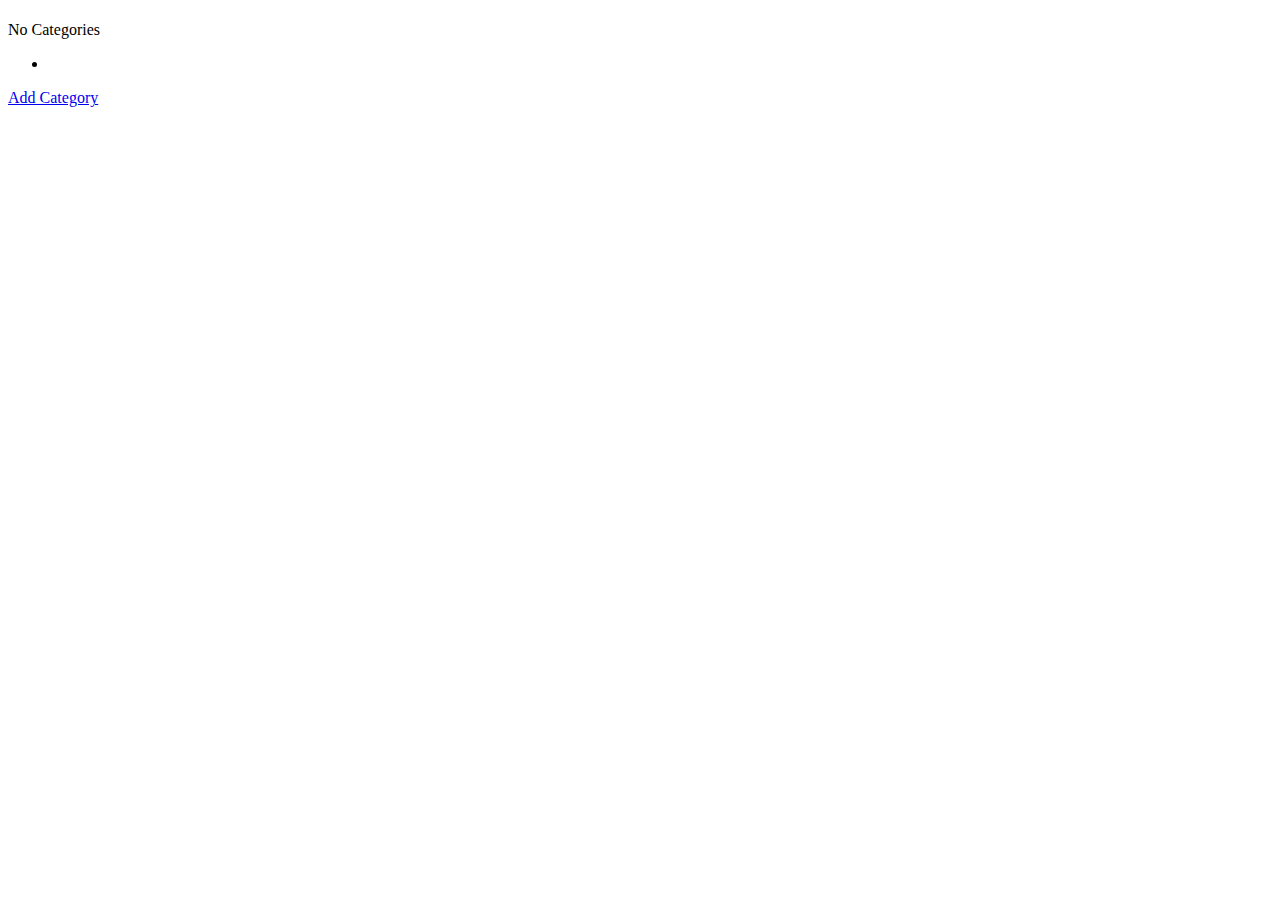
<file: src/main/resources/templates/category/index.html>
<!DOCTYPE html>
<html lang="en" xmlns:th="http://thymeleaf.org">
<head th:replace="fragments :: head"></head>

<body class="container">
<h1 th:text="${title}"></h1>
<nav th:replace="fragments :: navigation"></nav>

    <p th:unless="${category} and ${category.size()}">No Categories</p>

    <div th:if="${category.size() != 0}">
    <ul>
        <li th:each="item : ${category}" th:text="${item.name}"></li>
    </ul>
    </div>

    <p>
        <a href="/category/add">Add Category</a>
    </p>

</body>
</html>
</file>
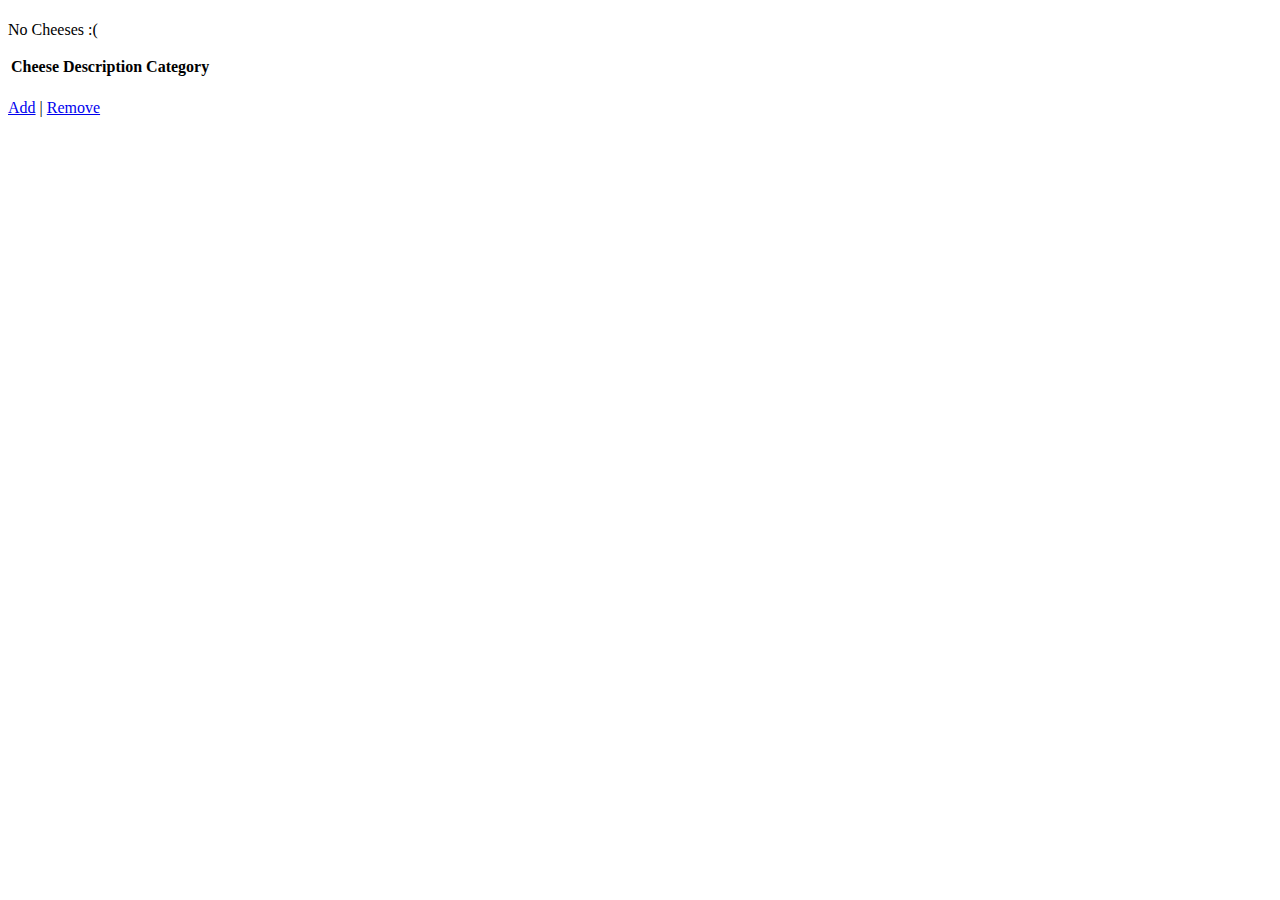
<file: src/main/resources/templates/cheese/index.html>
<!DOCTYPE html>
<html lang="en" xmlns:th="http://thymeleaf.org">
<head th:replace="fragments :: head"></head>

<body class="container">

    <h1 th:text="${title}"></h1>

    <nav th:replace="fragments :: navigation"></nav>

    <p th:unless="${cheeses} and ${cheeses.size()}">No Cheeses :(</p>

    <table class="table" th:if="${cheeses.size() != 0}">

        <tr>
            <th>Cheese</th>
            <th>Description</th>
            <th>Category</th>
        </tr>

        <tr th:each="cheese : ${cheeses}">
            <td th:text="${cheese.name}"></td>
            <td th:text="${cheese.description}"></td>
            <td th:text="${cheese.category.name}"></td>

        </tr>

    </table>

        <p>
            <a href="/cheese/add">Add</a> |
            <a href="/cheese/remove">Remove</a>
        </p>

</body>
</html>
</file>
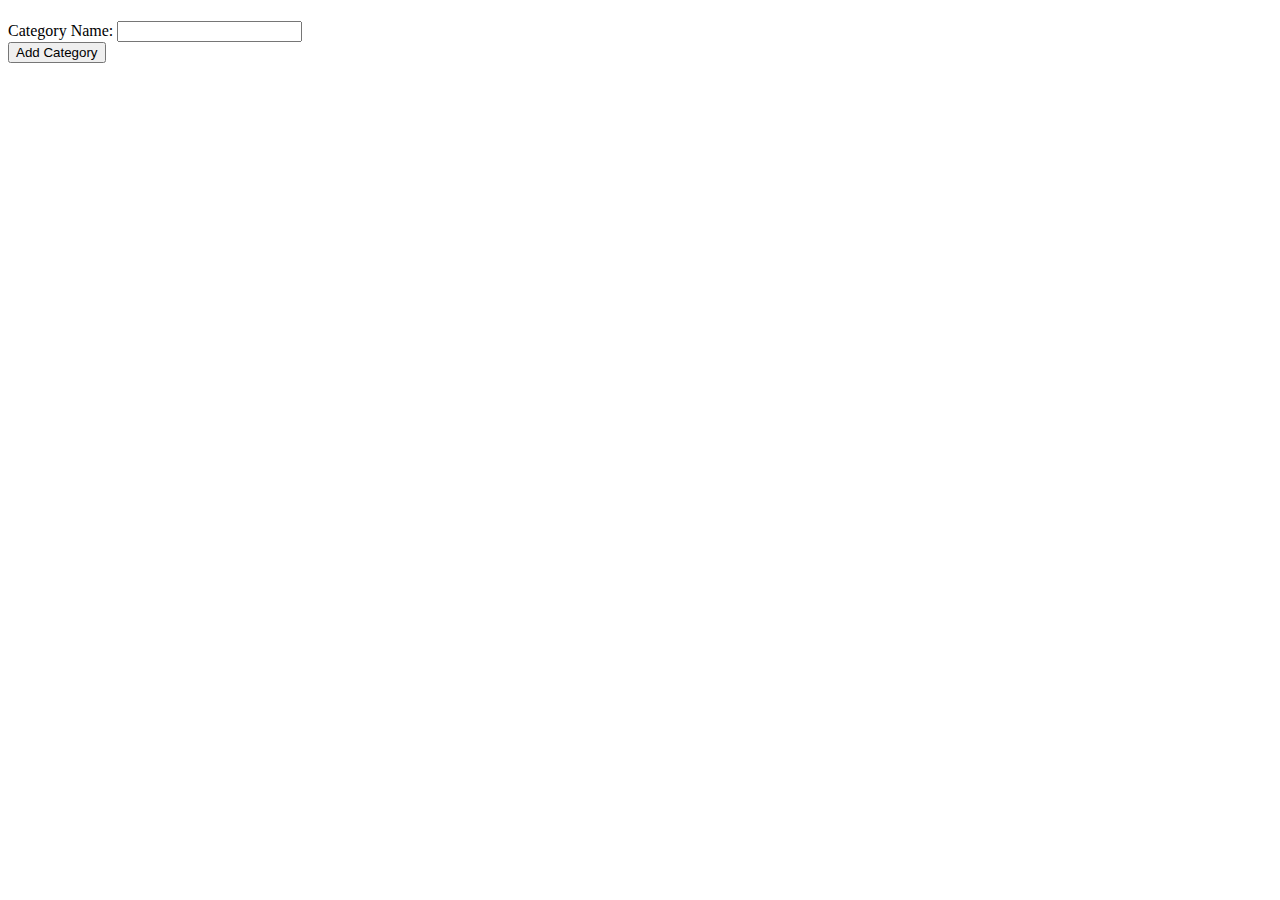
<file: src/main/resources/templates/category/add.html>
<!DOCTYPE html>
<html lang="en" xmlns:th="http://thymeleaf.org">
<head th:replace="fragments :: head"></head>
<body class="container">
<h1 th:text="${title}"></h1>
<nav th:replace="fragments :: navigation"></nav>

    <form method="POST" style="max-width: 600px;" th:object="${category}">
        <div class="form-group">
            <label th:for="name">Category Name:</label>
            <input class="form-control" th:field="*{name}" />
            <span th:errors="*{name}"></span>
        </div>
        <input type="submit" value="Add Category" />
    </form>

</body>
</html>
</file>
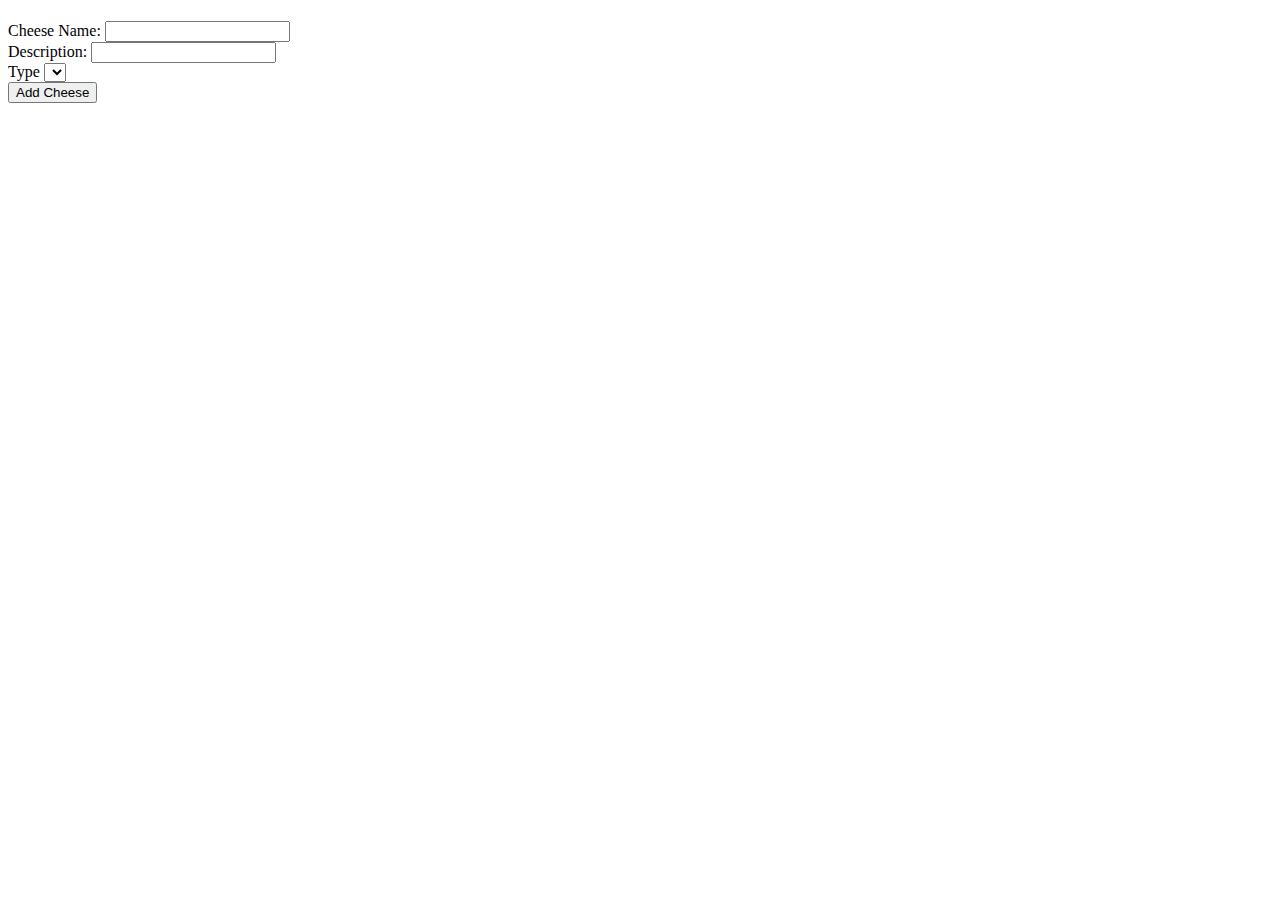
<file: src/main/resources/templates/cheese/add.html>
<!DOCTYPE html>
<html lang="en" xmlns:th="http://thymeleaf.org">
<head th:replace="fragments :: head"></head>

<body class="container">
<h1 th:text="${title}"></h1>

<nav th:replace="fragments :: navigation"></nav>

<form method="POST" style="max-width: 600px;" th:object="${cheese}">

    <div class="form-group">
        <label th:for="name">Cheese Name:</label>
        <input class="form-control" th:field="*{name}" />
        <span th:errors="*{name}" class="error"></span>
    </div>

    <div class="form-group">
        <label th:for="description">Description:</label>
        <input class="form-control" th:field="*{description}" />
        <span th:errors="*{description}" class="error"></span>
    </div>

    <div class="form-group">
        <label th:for="type">Type</label>
        <select name="categoryId">
            <option th:each="category : ${categories}"
                    th:text="${category.name}"
                    th:value="${category.id}"></option>
        </select>
    </div>
    <input type="submit" value="Add Cheese" />

</form>

</body>
</html>
</file>
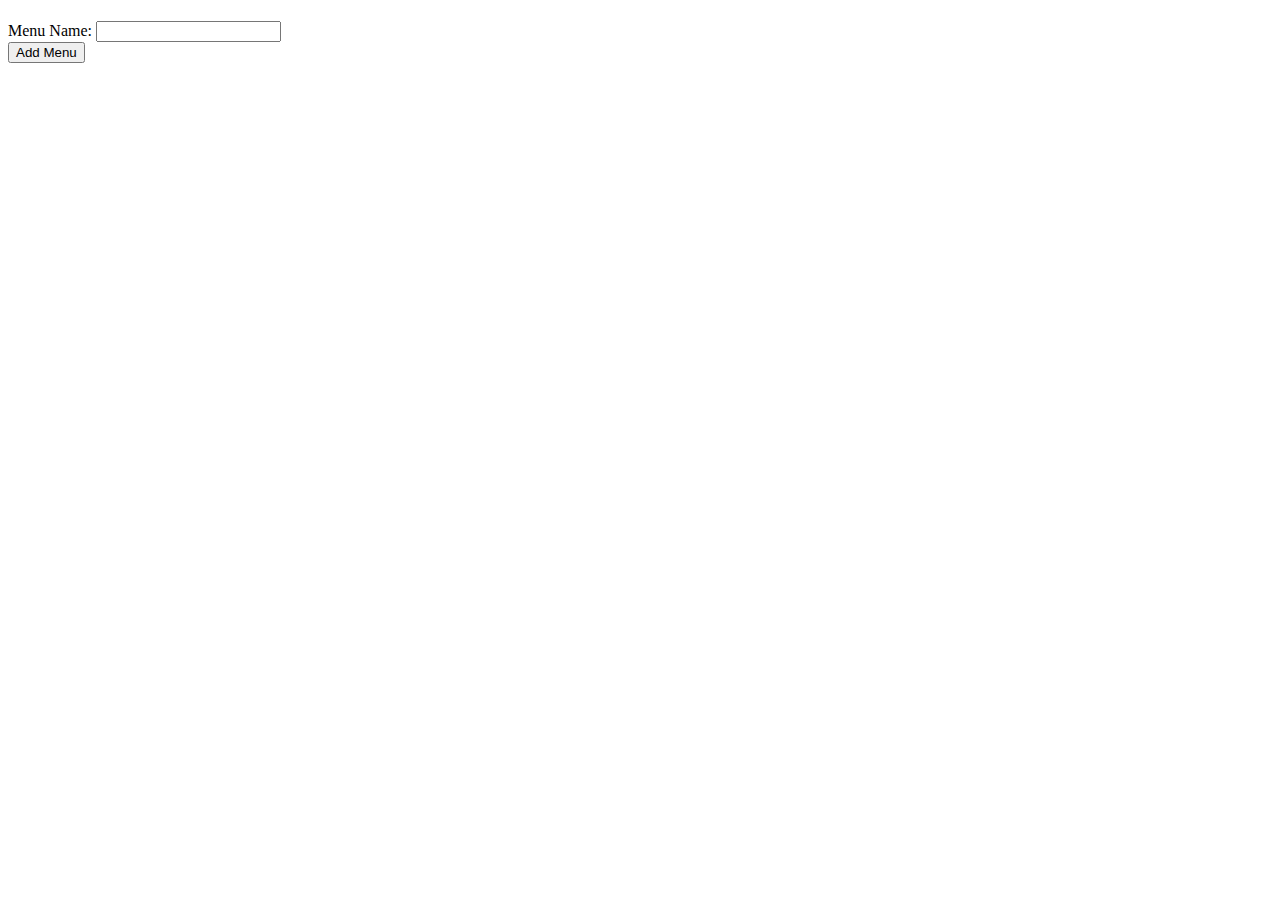
<file: src/main/resources/templates/menu/add.html>
<!DOCTYPE html>
<html lang="en" xmlns:th="http://thymeleaf.org">
    <head th:replace="fragments :: head"></head>
    <body class="container">
        <h1 th:text="${title}"></h1>
        <nav th:replace="fragments :: navigation"></nav>

        <form method="POST" style="max-width: 600px;" th:object="${menu}">
            <div class="form-group">
                <label th:for="name">Menu Name:</label>
                <input class="form-control" th:field="*{name}" />
                <span th:errors="*{name}"></span>
            </div>
            <input type="submit" value="Add Menu" />
        </form>

    </body>
</html>
</file>
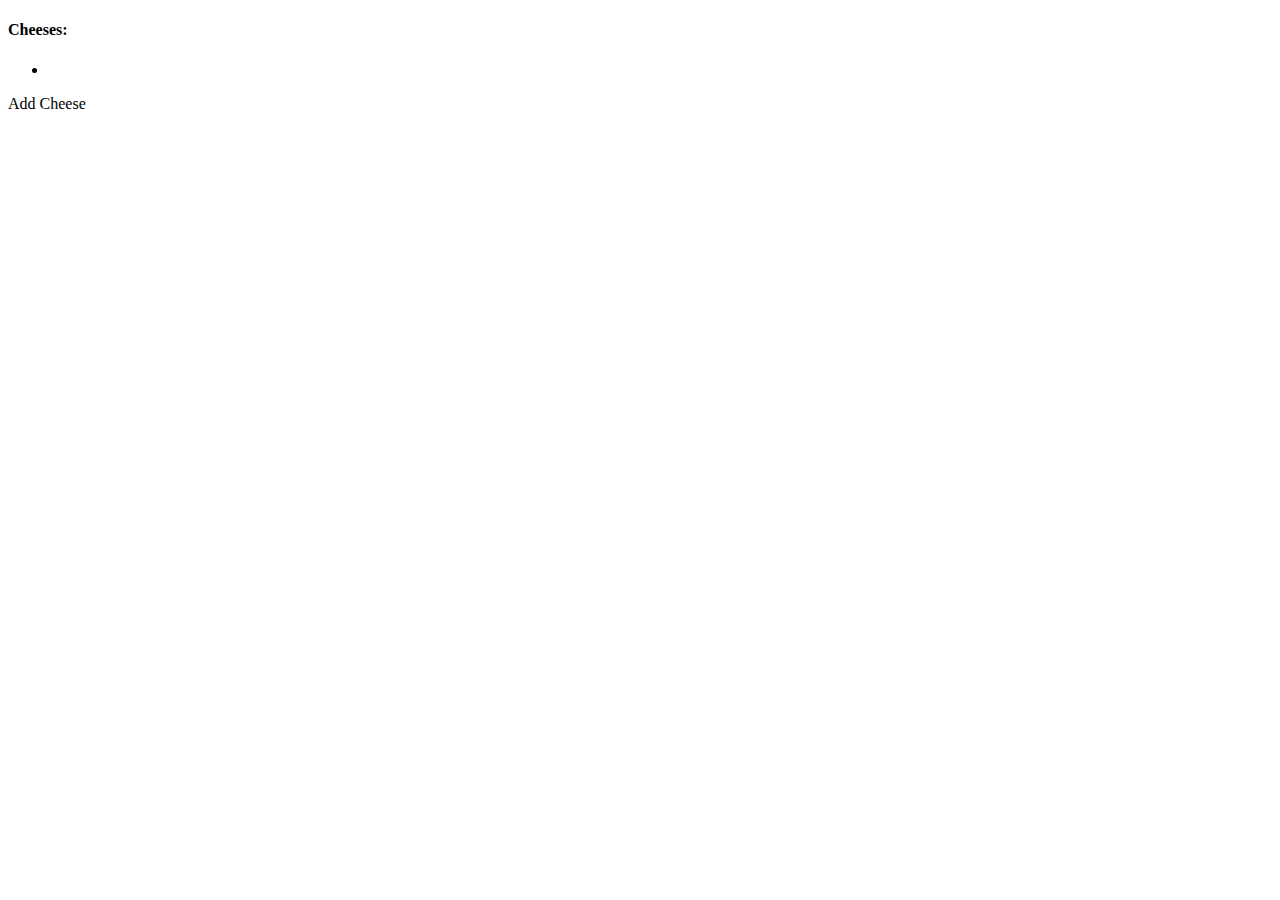
<file: src/main/resources/templates/menu/view.html>
<!DOCTYPE html>
<html lang="en" xmlns:th="http://thymeleaf.org">
<head th:replace="fragments :: head"></head>
<body class="container">
    <h1 th:text="${title}"></h1>
    <nav th:replace="fragments :: navigation"></nav>

    <div>
        <h4>Cheeses:</h4>
        <ul>
            <li th:each="menuItem : ${menu.cheeses}" th:text="${menuItem.name}">
            </li>
        </ul>
    </div>
    <p><a th:href="'/menu/add-item/' + ${menu.id}">Add Cheese</a></p>

</body>
</html>
</file>
